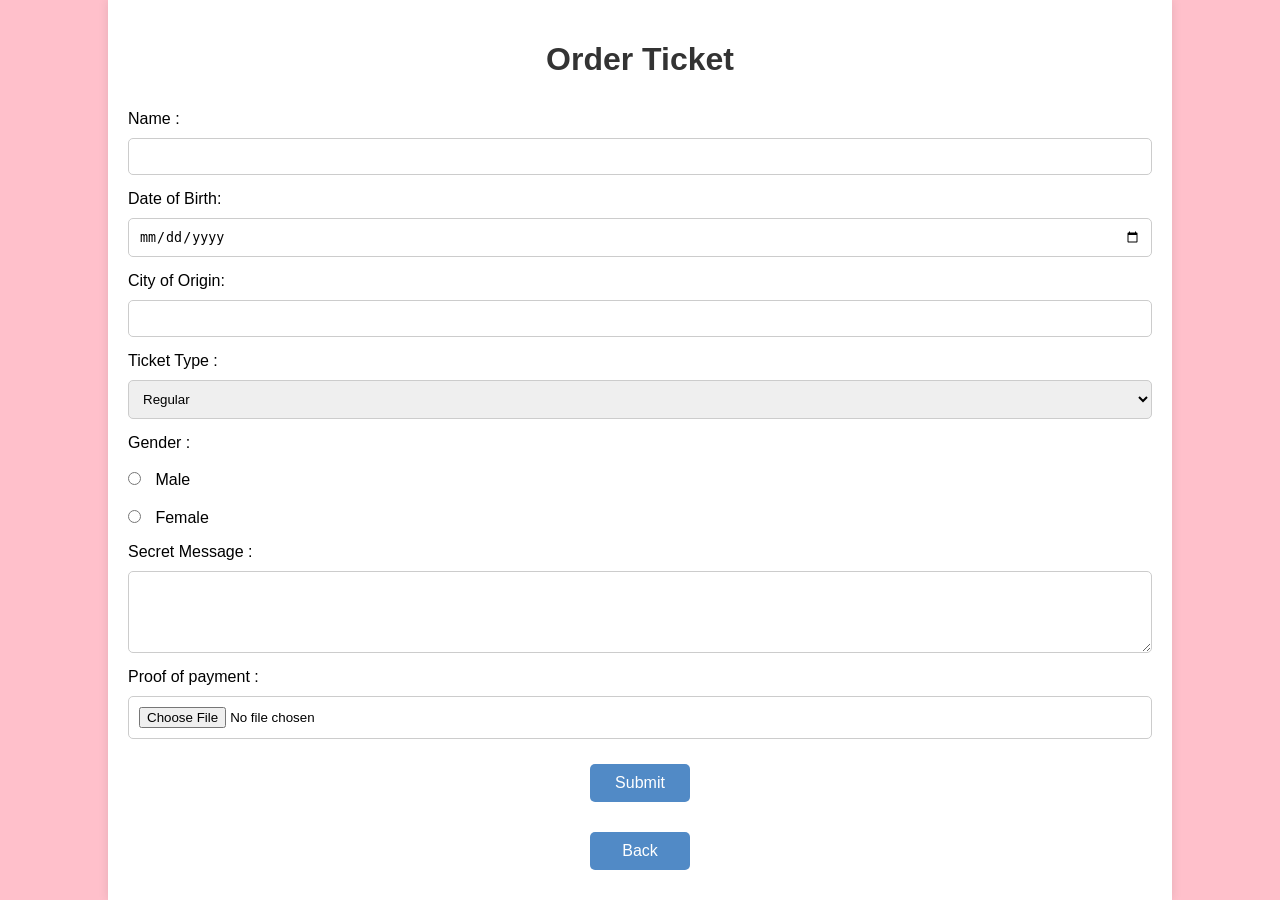
<file: PageDua.html>
<!DOCTYPE html>
<html lang="en">
<head>
    <meta charset="UTF-8">
    <meta name="viewport" content="width=device-width, initial-scale=1.0">
    <title>Form Order Ticket</title>
    <link rel="stylesheet" href="styles.css">
</head>
<body>
    <div class="container">
        <header>
            <h1>Order Ticket</h1>
        </header>
        <form id="surveyForm">
            <label for="name">Name :</label>
            <input type="text" id="name" name="name" required>

            <label for="dob">Date of Birth:</label>
            <input type="date" id="dob" name="dob" required>

            <label for="city">City of Origin:</label>
            <input type="text" id="city" name="city" required>

            <label for="ticketType">Ticket Type :</label>
            <select id="ticketType" name="ticketType" required>
                <option value="Regular">Regular</option>
                <option value="VVIP">VVIP</option>
            </select>

            <label>Gender :</label>
            <label><input type="radio" name="gender" value="male" required> Male</label>
            <label><input type="radio" name="gender" value="female" required> Female</label>

            <label for="comments">Secret Message :</label>
            <textarea id="comments" name="comments" rows="4" required></textarea>

            <label for="photo">Proof of payment :</label>
            <input type="file" id="photo" name="photo" accept="image/*" required>

            <button type="submit">Submit</button>
            <button type="button" onclick="goBack()">Back</button>

        </form>
    </div>

    <script>
        function goBack() {
            window.history.back();
        }

        document.getElementById('surveyForm').onsubmit = function(event) {
            event.preventDefault();
            const name = document.getElementById('name').value;
            const dob = document.getElementById('dob').value;
            const ticketType = document.getElementById('ticketType').value;
            const gender = document.querySelector('input[name="gender"]:checked').value;
            const comments = document.getElementById('comments').value;
            
            alert(`Name: ${name}\nDate of Birth: ${dob}\nTicket Type: ${ticketType}\nGender: ${gender}\nSecret Message: ${comments}`);
            alert("Successfully placed an order!");
        };
    </script>
</body>
</html>
</file>
<file: styles.css>
body {
    font-family: Verdana, Geneva, Tahoma, sans-serif;
    background-color: pink;
    margin: 0;
    padding: 0;
}

.container {
    width: 80%;
    margin: 0 auto;
    padding: 20px;
    background-color: #ffffff;
    box-shadow: 0 0 10px rgba(0, 0, 0, 0.1);
}

header h1 {
    text-align: center;
    color: #333;
}

.media {
    text-align: center;
    margin: 20px 0;
}

.media audio,
.media video {
    margin: 10px 0;
}

.slider {
    position: relative;
    max-width: 150%;
    margin: 20px auto;
    overflow: hidden;
}

.slides {
    max-width: 50%; 
    margin: auto; 
    display: flex;
    transition: transform 0.5s ease-in-out;
}

.slide {
    min-width: 20%;
    transition: opacity 1s ease-in-out;
}

.centered-text {
    text-align: center; 
    margin-top: 20px; 
}

.prev, .next {
    position: absolute;
    top: 50%;
    transform: translateY(-50%);
    background-color: rgba(0,0,0,0.5);
    color: white;
    border: none;
    padding: 10px;
    cursor: pointer;
}

.prev {
    left: 10px;
}

.next {
    right: 10px;
}

button {
    display: block;
    width: 200px;
    margin: 10px auto;
    padding: 10px;
    background-color: #518ac6;
    color: #ffffff;
    border: none;
    border-radius: 5px;
    cursor: pointer;
    font-size: 16px;
}

button:hover {
    background-color: #75afee;
}

form {
    display: flex;
    flex-direction: column;
}

form label {
    margin: 10px 0 5px;
}

form input,
form select,
form textarea {
    padding: 10px;
    margin: 5px 0;
    border: 1px solid #ccc;
    border-radius: 5px;
}

form input[type="radio"] {
    margin-right: 10px;
}

form button {
    width: 100px;
    align-self: center;
    margin-top: 20px;
}

form button:hover {
    background-color: #75afee;
}
</file>
